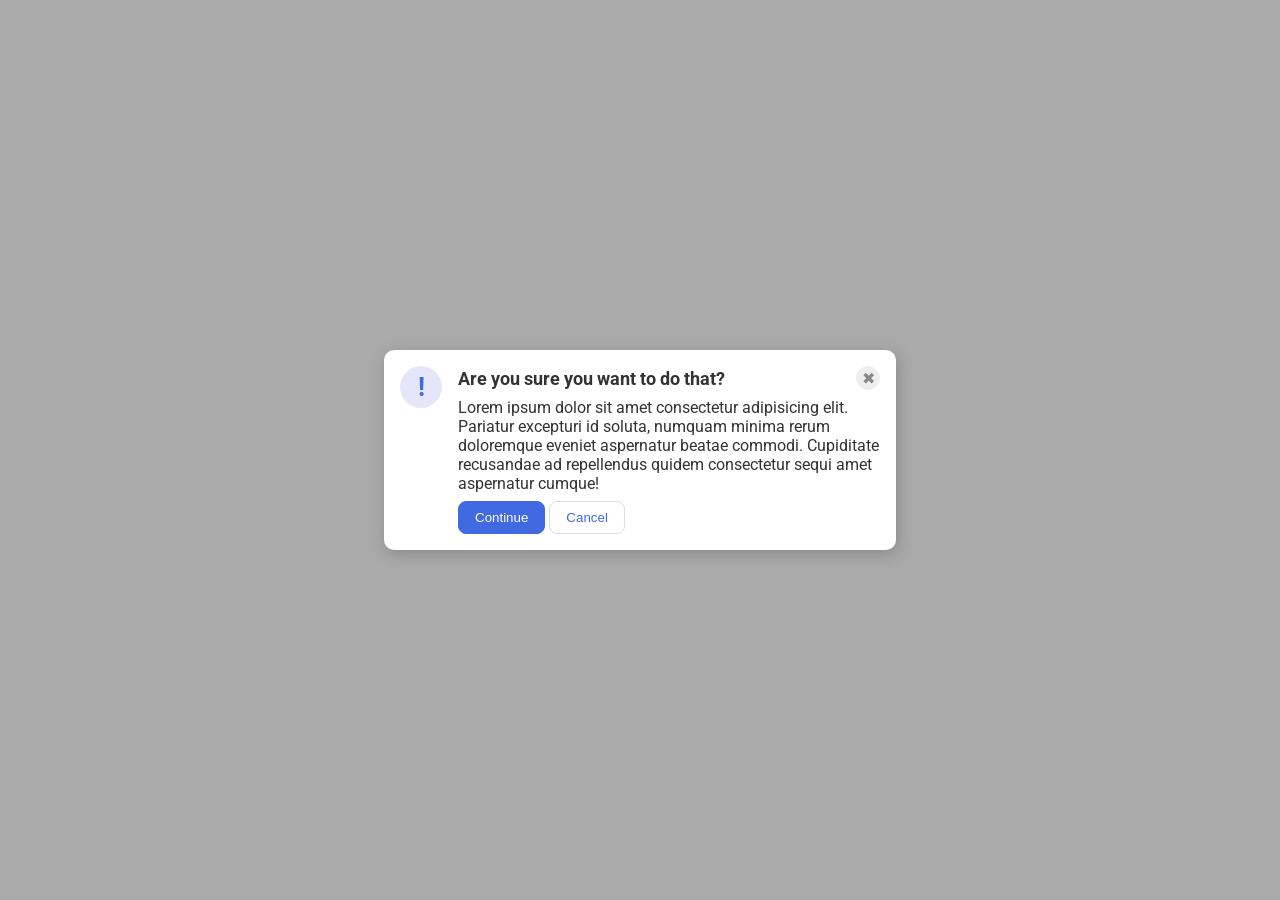
<file: foundations/flex/05-flex-modal/index.html>
<!DOCTYPE html>
<html lang="en">
  <head>
    <meta charset="UTF-8">
    <meta http-equiv="X-UA-Compatible" content="IE=edge">
    <meta name="viewport" content="width=device-width, initial-scale=1.0">
    <link rel="stylesheet" href="style.css">
    <title>Modal</title>
  </head>
  <body>
    <div class="modal">
      <div class="icon">!</div>
      <div class="bulk-content">
        <div class="top-row">
          <div class="header">Are you sure you want to do that?</div>
          <button class="close-button">✖</button>
        </div>
        <div class="text">Lorem ipsum dolor sit amet consectetur adipisicing elit. Pariatur excepturi id soluta, numquam minima rerum doloremque eveniet aspernatur beatae commodi. Cupiditate recusandae ad repellendus quidem consectetur sequi amet aspernatur cumque!</div>
        <div class="buttons">
          <button class="continue">Continue</button>
          <button class="cancel">Cancel</button>
        </div>
      </div>
    </div>
  </body>
</html>
</file>
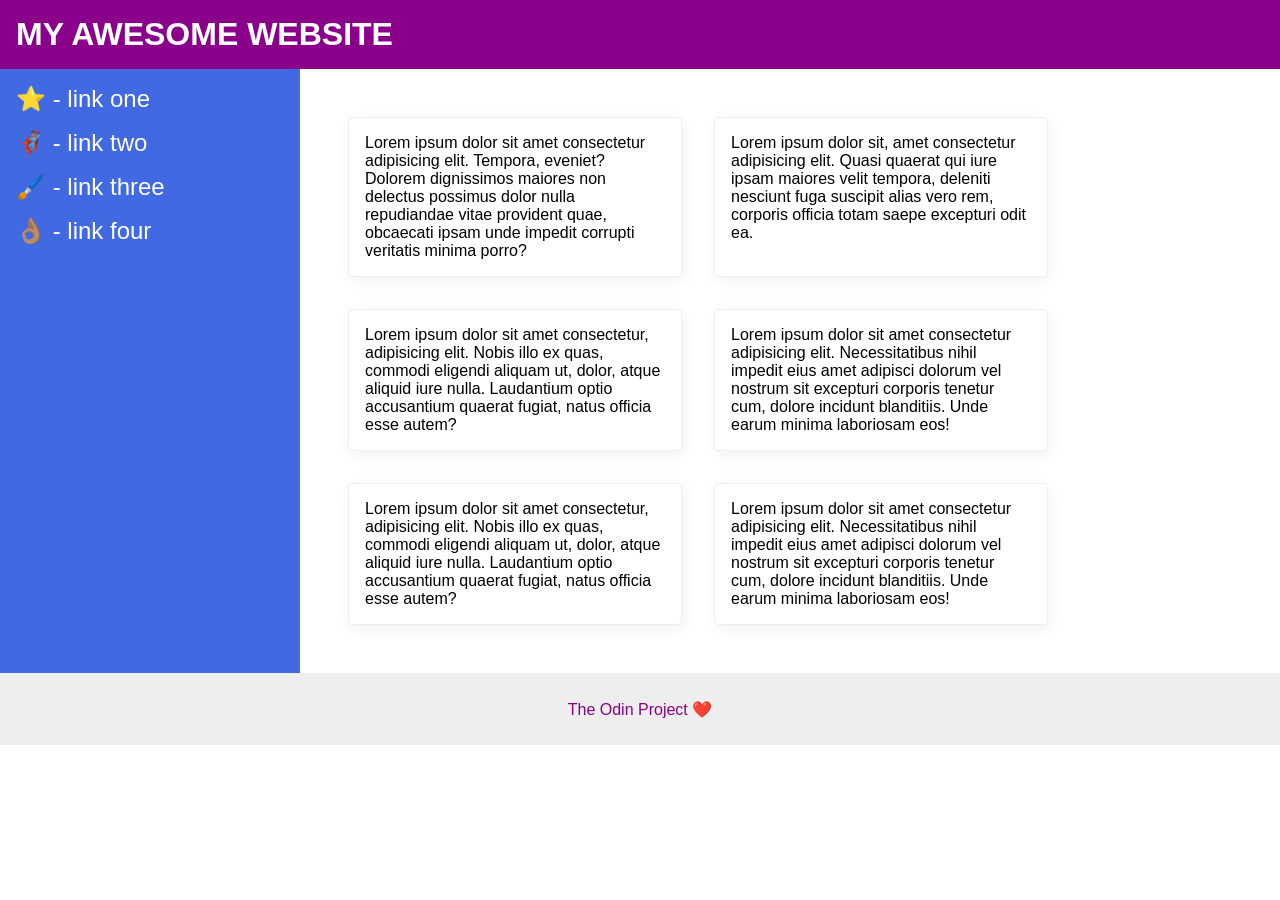
<file: foundations/flex/07-flex-layout-2/index.html>
<!DOCTYPE html>
<html lang="en">
  <head>
    <meta charset="UTF-8">
    <meta http-equiv="X-UA-Compatible" content="IE=edge">
    <meta name="viewport" content="width=device-width, initial-scale=1.0">
    <title>The Holy Grail</title>
    <link rel="stylesheet" href="style.css">
  </head>
  <body>
    <div class="header">
      MY AWESOME WEBSITE
    </div>
    
    <div class="middle">
      <div class="sidebar">
        <ul>
          <li><a href="#">⭐ - link one</a></li>
          <li><a href="#">🦸🏽‍♂️ - link two</a></li>
          <li><a href="#">🖌️ - link three</a></li>
          <li><a href="#">👌🏽 - link four</a></li>
        </ul>
      </div>
      <div class="board">
        <div class="card">Lorem ipsum dolor sit amet consectetur adipisicing elit. Tempora, eveniet? Dolorem dignissimos maiores non delectus possimus dolor nulla repudiandae vitae provident quae, obcaecati ipsam unde impedit corrupti veritatis minima porro?</div>
        <div class="card">Lorem ipsum dolor sit, amet consectetur adipisicing elit. Quasi quaerat qui iure ipsam maiores velit tempora, deleniti nesciunt fuga suscipit alias vero rem, corporis officia totam saepe excepturi odit ea.</div>
        <div class="card">Lorem ipsum dolor sit amet consectetur, adipisicing elit. Nobis illo ex quas, commodi eligendi aliquam ut, dolor, atque aliquid iure nulla. Laudantium optio accusantium quaerat fugiat, natus officia esse autem?</div>
        <div class="card">Lorem ipsum dolor sit amet consectetur adipisicing elit. Necessitatibus nihil impedit eius amet adipisci dolorum vel nostrum sit excepturi corporis tenetur cum, dolore incidunt blanditiis. Unde earum minima laboriosam eos!</div>
        <div class="card">Lorem ipsum dolor sit amet consectetur, adipisicing elit. Nobis illo ex quas, commodi eligendi aliquam ut, dolor, atque aliquid iure nulla. Laudantium optio accusantium quaerat fugiat, natus officia esse autem?</div>
        <div class="card">Lorem ipsum dolor sit amet consectetur adipisicing elit. Necessitatibus nihil impedit eius amet adipisci dolorum vel nostrum sit excepturi corporis tenetur cum, dolore incidunt blanditiis. Unde earum minima laboriosam eos!</div>
      </div>  
    </div>
    <div class="footer">
      The Odin Project ❤️
    </div>
  </body>
</html>
</file>
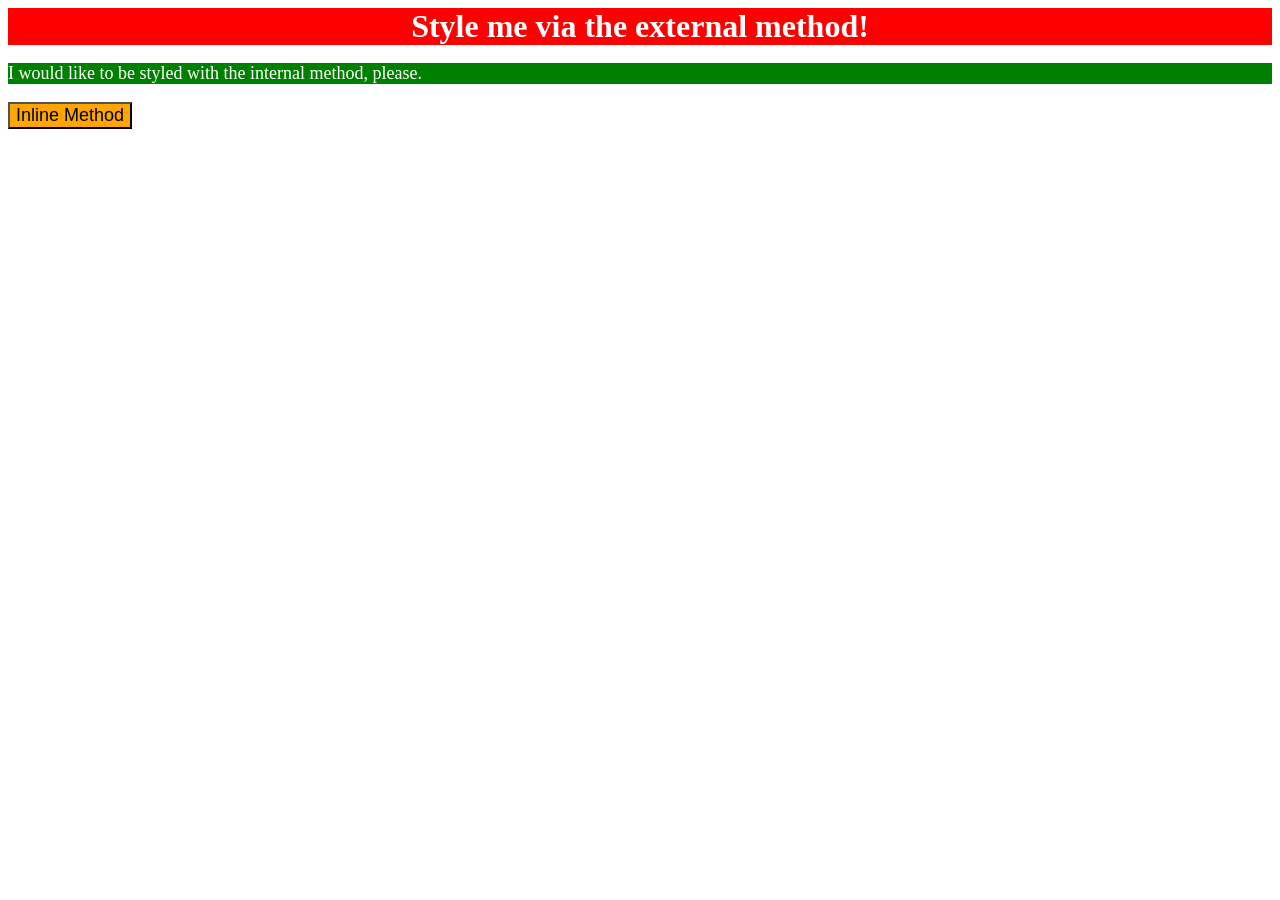
<file: foundations/intro-to-css/01-css-methods/index.html>
<!DOCTYPE html>
<html lang="en">
  <head>
    <meta charset="UTF-8">
    <meta http-equiv="X-UA-Compatible" content="IE=edge">
    <meta name="viewport" content="width=device-width, initial-scale=1.0">
    <title>Methods for Adding CSS</title>
    <link rel="stylesheet" href="styles.css">
    <style>
      p {
        color: white;
        background-color: green;
        font-size:18px;
      }
    </style>
  </head>
  <body>
    <div>Style me via the external method!</div>
    <p>I would like to be styled with the internal method, please.</p>
    <button style="background-color: orange; font-size: 18px;">Inline Method</button>
  </body>
</html>
</file>
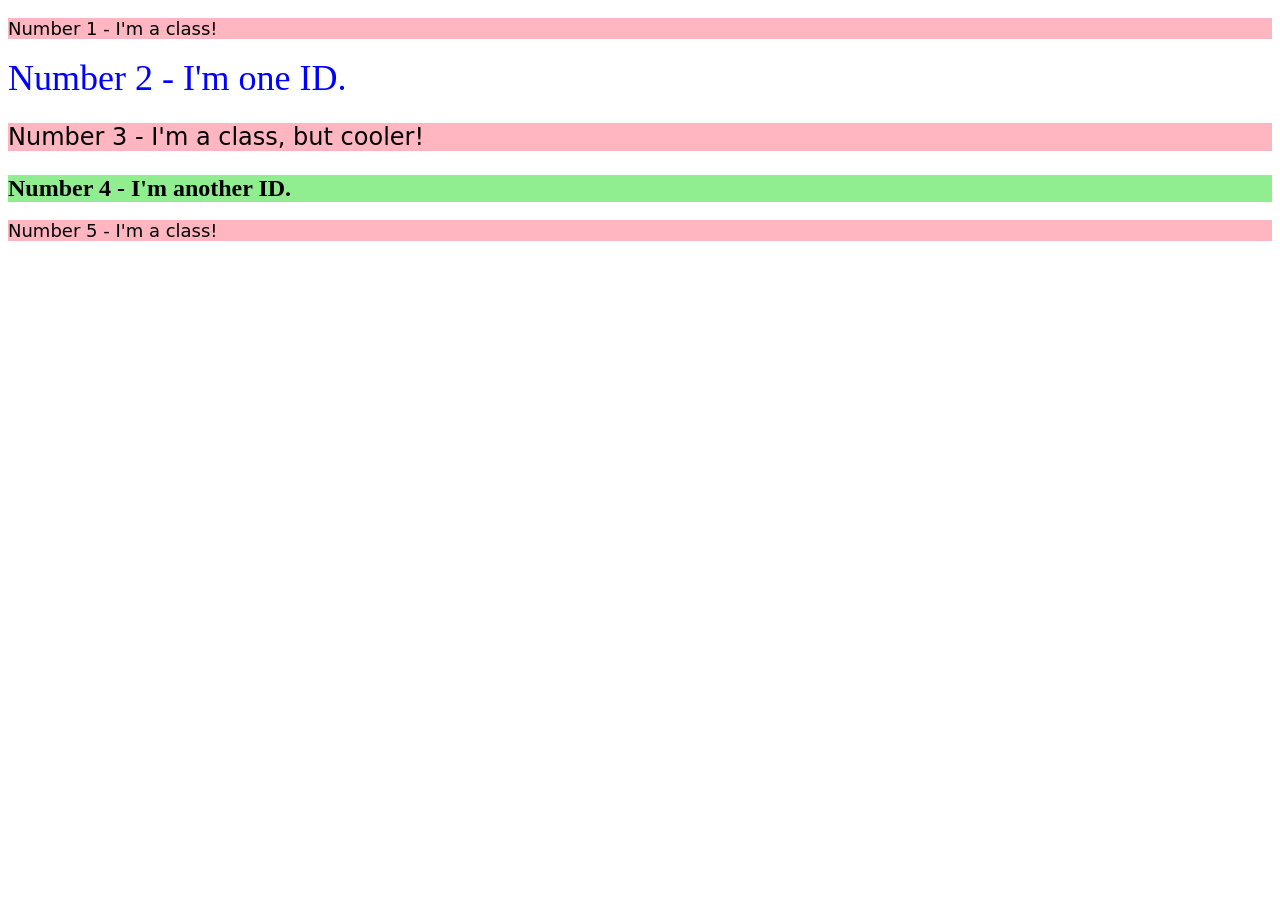
<file: foundations/intro-to-css/02-class-id-selectors/index.html>
<!DOCTYPE html>
<html lang="en">
  <head>
    <meta charset="UTF-8">
    <meta http-equiv="X-UA-Compatible" content="IE=edge">
    <meta name="viewport" content="width=device-width, initial-scale=1.0">
    <title>Class and ID Selectors</title>
    <link rel="stylesheet" href="style.css">
  </head>
  <body>
    <p class="subsection">Number 1 - I'm a class!</p>
    <div id="second">Number 2 - I'm one ID.</div>
    <p class="subsection three">Number 3 - I'm a class, but cooler!</p>
    <div id="fourth">Number 4 - I'm another ID.</div>
    <p class="subsection">Number 5 - I'm a class!</p>
  </body>
</html>
</file>
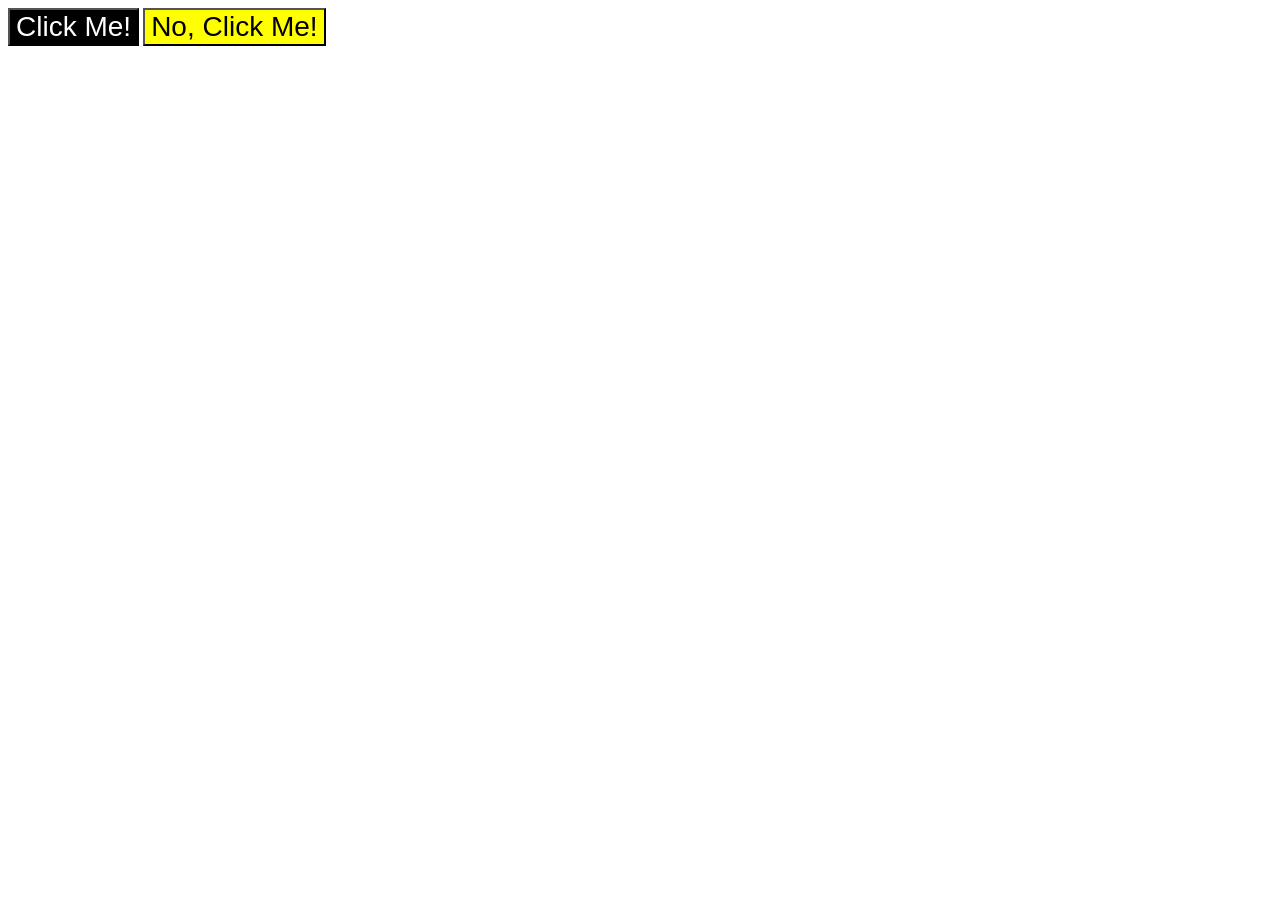
<file: foundations/intro-to-css/03-grouping-selectors/index.html>
<!DOCTYPE html>
<html lang="en">
  <head>
    <meta charset="UTF-8">
    <meta http-equiv="X-UA-Compatible" content="IE=edge">
    <meta name="viewport" content="width=device-width, initial-scale=1.0">
    <title>Grouping Selectors</title>
    <link rel="stylesheet" href="style.css">
  </head>
  <body>
    <button class="first">Click Me!</button>
    <button class="second">No, Click Me!</button>
  </body>
</html>
</file>
<file: foundations/flex/05-flex-modal/style.css>
@import url('https://fonts.googleapis.com/css2?family=Roboto:wght@400;700&display=swap');

html, body {
  height: 100%;
}

body {
  font-family: Roboto, sans-serif;
  margin: 0;
  background: #aaa;
  color: #333;
  /* I'll give you this one for free lol */
  display: flex;
  align-items: center;
  justify-content: center;
}

.modal {
  background: white;
  width: 480px;
  border-radius: 10px;
  box-shadow: 2px 4px 16px rgba(0,0,0,.2);
}

.icon {
  color: royalblue;
  font-size: 26px;
  font-weight: 700;
  background: lavender;
  width: 42px;
  height: 42px;
  border-radius: 50%;
  display: flex;
  align-items: center;
  justify-content: center;
}

.close-button {
  background: #eee;
  border-radius: 50%;
  color: #888;
  font-weight: 400;
  font-size: 16px;
  height: 24px;
  width: 24px;
  display: flex;
  align-items: center;
  justify-content: center;
  border: 1px solid #eee;
  padding: 0;
}

button {
  cursor: pointer;
  padding: 8px 16px;
  border-radius: 8px;
}

button.continue {
  background: royalblue;
  border: 1px solid royalblue;
  color: white;
}

button.cancel {
  background: white;
  border: 1px solid #ddd;
  color: royalblue;
}


/* SOLUTION */

.modal {
  display: flex;
  padding: 16px;
  gap: 16px;
}

.icon {
  flex-shrink: 0;
}

.top-row {
  display: flex;
  justify-content: space-between;
  align-items: center;
}

.header {
  font-weight: bold;
  font-size: 18px;
}

.text {
  margin-top: 8px;
}

.buttons {
  margin-top: 8px;
}
</file>
<file: foundations/flex/07-flex-layout-2/style.css>
body {
  font-family: -apple-system, BlinkMacSystemFont, 'Segoe UI', Roboto, Oxygen, Ubuntu, Cantarell, 'Open Sans', 'Helvetica Neue', sans-serif;
  margin: 0;
  min-height: 100vh;
}

.header {
  height: 72px;
  background: darkmagenta;
  color: white;
}

.footer {
  height: 72px;
  background: #eee;
  color: darkmagenta;
}

.sidebar {
  width: 300px;
  background: royalblue;
  box-sizing: border-box;
}

.card {
  border: 1px solid #eee;
  box-shadow: 2px 4px 16px rgba(0,0,0,.06);
  border-radius: 4px;
}

/*SOLUTION*/

body {
  display: flex;
  flex-direction: column;
}

.header {
  display: flex;
  flex-basis: 0px;
  flex-grow: 0;
  font-size: 32px;
  font-weight: 900;
  align-items: center;
  padding: 16px;
}

.middle {
  display: flex;
  flex-direction: row;
}

.sidebar {
  /*flex-basis: 300px;*/
  flex-shrink: 0;
  padding: 16px;
}

a, a:visited, a:hover, a:active {
  color: white;
  text-decoration: none; /* optional: to also remove the underline */
}

ul, ol {
  list-style-type: none;
  margin: 0;
  padding: 0;
}

li {
  margin-bottom: 16px;
  font-size: 24px;
}

.board {
  display: flex;
  flex-wrap: wrap;
  padding: 48px;
  gap: 32px;
}

.card {
  /*height: 200px;*/
  width: 300px;
  padding: 16px;
}

.footer {
  display: flex;
  justify-content: center;
  align-items: center;
}
</file>
<file: foundations/intro-to-css/01-css-methods/styles.css>
div {
    color: white;
    background-color: red;
    text-align: center;
    font-size: 32px;
    font-weight: bold;
}
</file>
<file: foundations/intro-to-css/02-class-id-selectors/style.css>
.subsection {
    background-color: rgb(255,182,193);
    font-family: "Verdana", "DejaVu Sans", sans-serif;
    font-size: 18px;
}
#second {
    color: rgb(0,0,255);
    font-size: 36px;
}
.three {
    font-size: 24px;
}
#fourth {
    background-color: rgb(144,238,144);
    font-size: 24px;
    font-weight: bold;
}
</file>
<file: foundations/intro-to-css/03-grouping-selectors/style.css>
/* Add CSS Styling */
.first {
    background-color: black;
    color: white;
}

.second {
    background-color: yellow;
}

button {
    font-size: 28px;
    font-family: "Helvetica", "Times New Roman", sans-serif;
}
</file>
